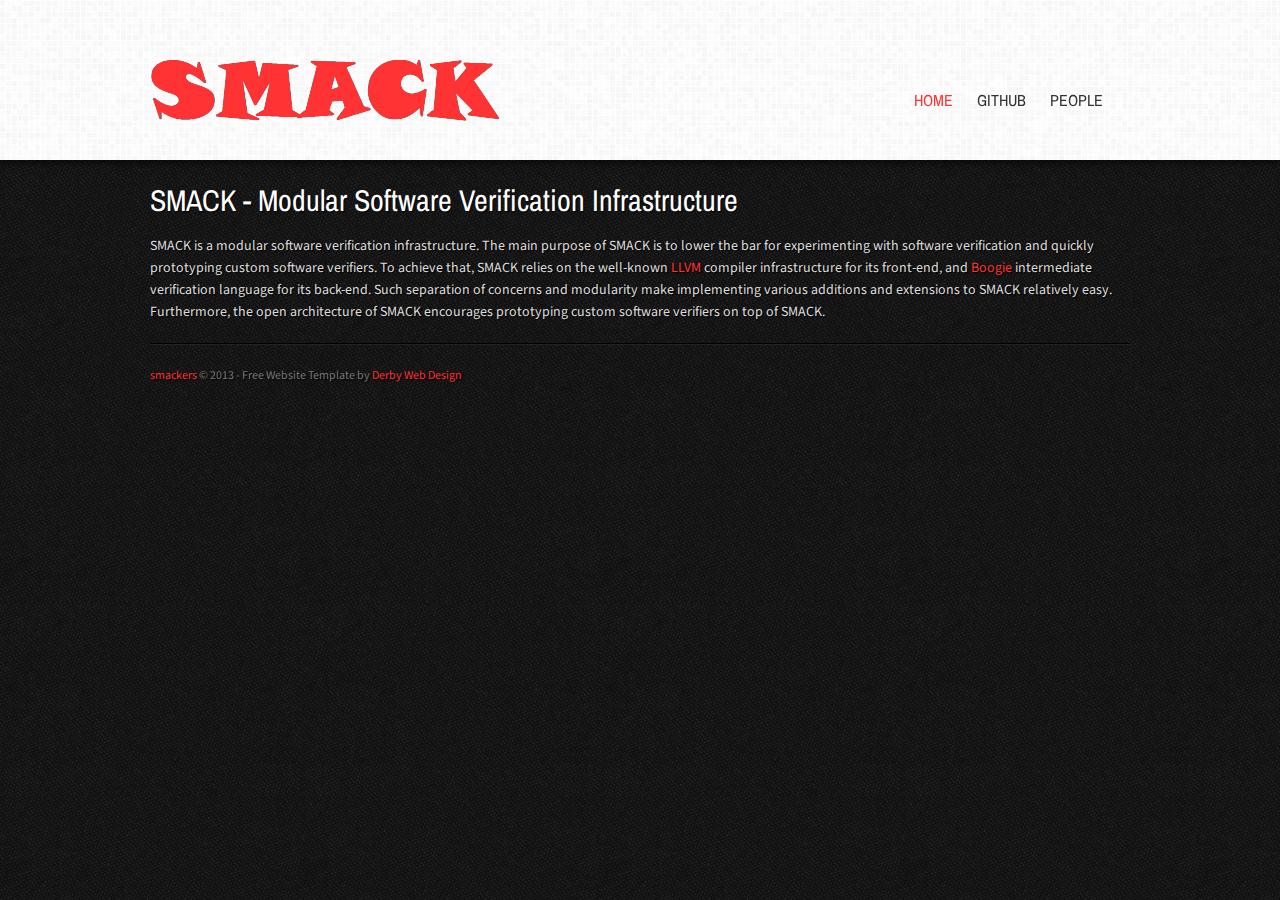
<file: index.html>
<!DOCTYPE html>
<html>
<head>
<title>SMACK - Modular Software Verification Infrastructure</title>
<meta charset="UTF-8">
<!--[if IE]><![endif]-->
<meta name="description" content="">
<meta name="keywords" content="">
<meta name="viewport" content="width=device-width,initial-scale=1">
<link rel="stylesheet" href="css/style.css">
<script src="http://ajax.googleapis.com/ajax/libs/jquery/1.7.1/jquery.min.js"></script>
<script>window.jQuery || document.write('<script src="js/jquery.js"><\/script>')</script>
<script src="js/scripts.js"></script>
<!--[if lt IE 9]><script src="http://html5shiv.googlecode.com/svn/trunk/html5.js"></script><![endif]-->
</head>
<body>

<div id="fixedtop" class="clearfix">
	<div id="headercont" class="clearfix">
    	<div id="headerleft">
        	<a title="" href="#"><img alt="" src="images/smack-logo.png" /></a>
        </div>
    	<div id="headerright">
            <div class="menu">
                <ul>
                    <li class="active"><a title="" href="#">Home</a></li>
                    <li><a title="GitHub" href="http://github.com/smackers/smack">GitHub</a></li>
                    <li><a title="People" href="people.html">People</a></li>
                </ul>
            </div>
        </div>
    </div>
</div>

<div id="maincont" class="clearfix">
    <div id="main">
    	<h1>SMACK - Modular Software Verification Infrastructure</h1>
      <p>
SMACK is a modular software verification infrastructure. The main purpose of
SMACK is to lower the bar for experimenting with software verification and
quickly prototyping custom software verifiers.  To achieve that, SMACK relies
on the well-known <a title="LLVM" href="http://www.llvm.org"
rel="external">LLVM</a> compiler infrastructure for its front-end, and <a
title="Boogie" href="http://boogie.codeplex.com" rel="external">Boogie</a>
intermediate verification language for its back-end. Such separation of
concerns and modularity make implementing various additions and extensions to
SMACK relatively easy.  Furthermore, the open architecture of SMACK encourages
prototyping custom software verifiers on top of SMACK.
      </p>
    	<hr />
    </div>
    <div id="footercont" class="clearfix">
      <p><a title="smackers" href="http://github.com/smackers/" rel="external">smackers</a> &copy; 2013 -
      Free Website Template by <a title="derby website design" href="http://www.derby-webdesign.co.uk/" rel="external">Derby Web Design</a></p>
    </div>
</div>

</body>
</html>
</file>
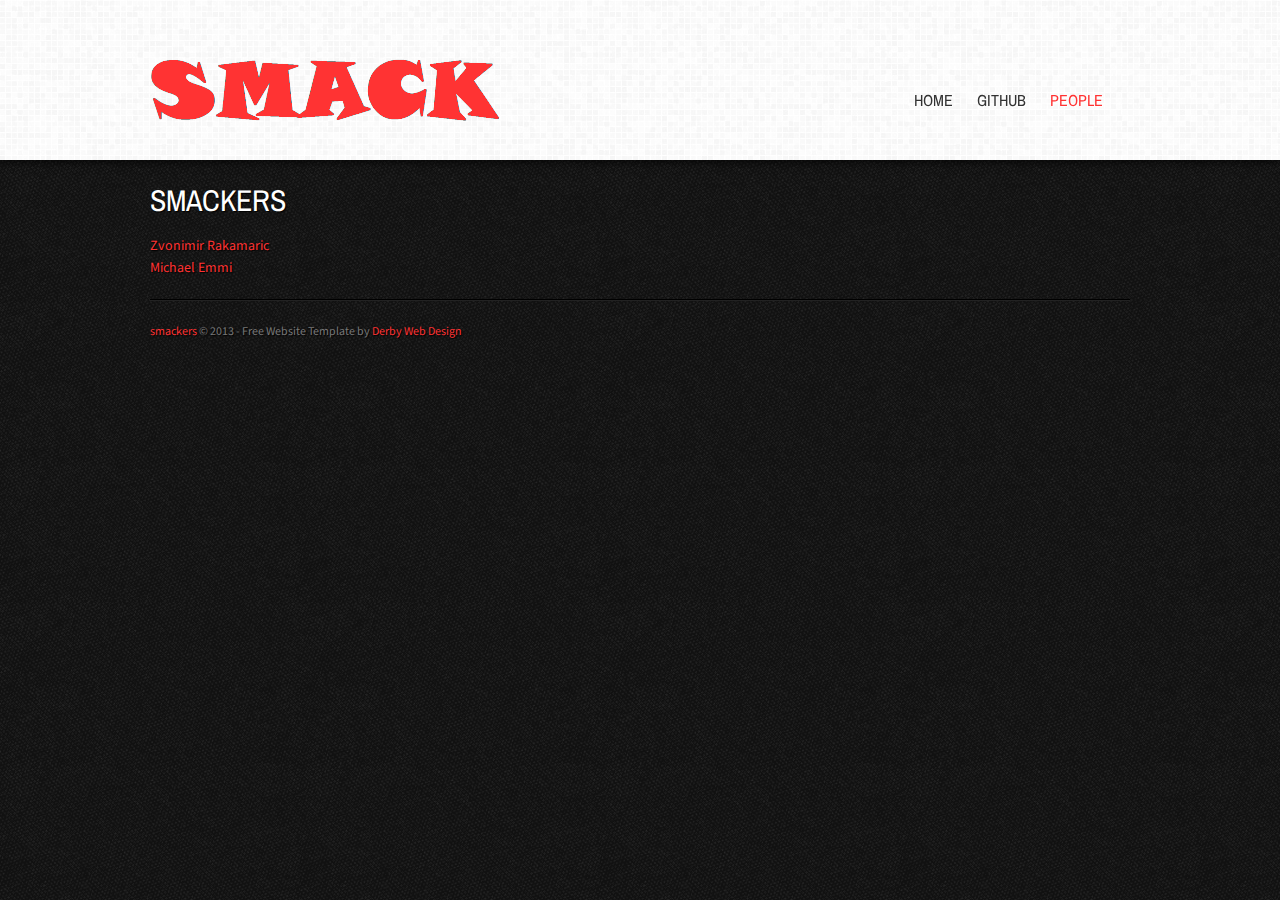
<file: people.html>
<!DOCTYPE html>
<html>
<head>
<title>SMACK - Modular Software Verification Infrastructure</title>
<meta charset="UTF-8">
<!--[if IE]><![endif]-->
<meta name="description" content="">
<meta name="keywords" content="">
<meta name="viewport" content="width=device-width,initial-scale=1">
<link rel="stylesheet" href="css/style.css">
<script src="http://ajax.googleapis.com/ajax/libs/jquery/1.7.1/jquery.min.js"></script>
<script>window.jQuery || document.write('<script src="js/jquery.js"><\/script>')</script>
<script src="js/scripts.js"></script>
<!--[if lt IE 9]><script src="http://html5shiv.googlecode.com/svn/trunk/html5.js"></script><![endif]-->
</head>
<body>

<div id="fixedtop" class="clearfix">
	<div id="headercont" class="clearfix">
    	<div id="headerleft">
        	<a title="Home" href="index.html"><img alt="" src="images/smack-logo.png" /></a>
        </div>
    	<div id="headerright">
            <div class="menu">
                <ul>
                    <li><a title="Home" href="index.html">Home</a></li>
                    <li><a title="GitHub" href="http://github.com/smackers/smack">GitHub</a></li>
                    <li class="active"><a title="People" href="people.html">People</a></li>
                </ul>
            </div>
        </div>
    </div>
</div>

<div id="maincont" class="clearfix">
    <div id="main">
    	<h1>SMACKERS</h1>
      <p>
      <a href="http://www.zvonimir.info/" rel="external">Zvonimir Rakamaric</a><br>
      <a href="http://www.liafa.jussieu.fr/~mje/" rel="external">Michael Emmi</a>
      </p>
    	<hr />
    </div>
    <div id="footercont" class="clearfix">
      <p><a title="smackers" href="http://github.com/smackers/" rel="external">smackers</a> &copy; 2013 -
      Free Website Template by <a title="derby website design" href="http://www.derby-webdesign.co.uk/" rel="external">Derby Web Design</a></p>
    </div>
</div>

</body>
</html>
</file>
<file: css/style.css>
/** Import Reset CSS **/

@import url("reset.css");

/** Import Google fonts **/

@import url("http://fonts.googleapis.com/css?family=Source+Sans+Pro");
@import url("http://fonts.googleapis.com/css?family=Archivo+Narrow");

/** Global Styles **/

html
{
	height: 100%;
	overflow: auto;
	
	-webkit-font-smoothing: antialiased;
	-webkit-text-size-adjust: 100%;
	-ms-text-size-adjust: 100%;
}

body
{
	font-family: "Source Sans Pro", Arial, Verdana, Helvetica, sans-serif;
	font-size: 14px;
	color: #DDD;
	padding: 0 0 25px 0;
	background: #222 url("../images/bg.png") repeat;
}

::selection { background: #F33; color: #FFF; }
::-moz-selection { background: #F33; color: #FFF; }

a { color: #F33; text-decoration: none; -webkit-transition: all 0.2s linear; -moz-transition: all 0.2s linear; -o-transition: all 0.2s linear; transition: all 0.2s linear; }
a:hover { color: #FFF; }

/** Layout Styles **/

#fixedtop
{
	position: fixed;
	width: 100%;
	min-width: 240px;
	height: 160px;
	top: 0;
	background: #EEE url("../images/bg-fixedtop.png") repeat;
	color: #444;
	z-index: 1000;
	
	text-shadow: 1px 1px 1px #FFF;
	
	-moz-box-shadow: 0 0 10px #000;
	-webkit-box-shadow: 0 0 10px #000;
	box-shadow: 0px 0px 10px #000;
}

	#fixedtop #headercont
	{
		width: 80%;
		max-width: 980px;
		margin: 0 auto;
	}
	
		#fixedtop #headercont #headerleft
		{
			float: left;
			width: 350px;
		}
		
			#fixedtop #headercont #headerleft a img
			{
				width: 350px;
				margin: 15px 0 0 0;

				-webkit-transition: all 0.2s linear;
				-moz-transition: all 0.2s linear;
				-o-transition: all 0.2s linear;
				transition: all 0.2s linear;
			}
			
			#fixedtop #headercont #headerleft a:hover img
			{
				opacity: 0.6;
			}
		
		#fixedtop #headercont #headerright
		{
			float: right;
		}
		
			/** Menu **/
			
				#fixedtop #headercont #headerright .menu select
				{
					display: none;
					font-family: inherit;
				}
				
					@media (max-width: 768px)
				 {
						#fixedtop #headercont #headerright .menu ul
						{
							display: none;
						}
						
						#fixedtop #headercont #headerright .menu select
						{
							display: inline-block;
							width: 100%;
							text-transform: none;
							font-family: inherit;
						}
					}
					
				#fixedtop #headercont #headerright ul
				{
					float: right;
					margin: 80px 15px 0 0;
				}
			
					#fixedtop #headercont #headerright ul li
					{
						display: inline;
					}
					
						#fixedtop #headercont #headerright ul li a
						{
							float: left;
							line-height: 40px;
							padding: 0 12px;
							font-weight: 400;
							font-size: 16px;
							text-decoration: none;
							color: #333;
							text-transform: uppercase;
							font-family: "Archivo Narrow", Arial, Helvetica, sans-serif;
						}
						
							#fixedtop #headercont #headerright ul li a:hover, #fixedtop #headercont #headerright ul li.active a
							{
								color: #F33;
							}

#maincont
{
	width: 100%;
	min-width: 240px;
	margin-top: 160px;
	text-shadow: 1px 1px 1px #000;
}

	#maincont #main
	{
		width: 80%;
		max-width: 980px;
		margin: 0 auto;
		padding: 25px 0 0 0;
		line-height: 22px;
	}
	
		#maincont #main p { margin: 0 0 20px 0; }
		#maincont #main h1, #maincont #main h2, #maincont #main h3, #maincont #main h4, #maincont #main h5 { margin: 0 0 20px 0; color: #FFF; font-weight: normal; font-family: "Archivo Narrow", Arial, Helvetica, sans-serif; }
		#maincont #main h1 { font-size: 30px; line-height: 30px; }
		#maincont #main h2 { font-size: 28px; line-height: 28px; }
		#maincont #main h3 { font-size: 26px; line-height: 26px; }
		#maincont #main h4 { font-size: 24px; line-height: 24px; }
		#maincont #main h5 { font-size: 22px; line-height: 22px; }
		#maincont #main ul { margin: 0 0 15px 35px; list-style-type: square; }
		#maincont #main ul li { padding: 0 0 0 2px; }
		#maincont #main ol { margin: 0 0 15px 35px; list-style-type: decimal; }
		#maincont #main ol li { padding: 0 0 0 2px; }
		#maincont #main hr { clear: both; border: 0; height: 0; margin: 0 0 20px 0; border-top: 1px solid #000; border-bottom: 1px solid #222; }
		#maincont #main blockquote { background: #151515; border-left: 3px solid #E2761C; padding: 15px; margin: 0 0 15px 0; }

		/** Portfolio Styles **/

		#maincont #main #portfoliocont ul
		{
			list-style-type: none;
			margin: 0 0 25px 0;
		}
		
			#maincont #main #portfoliocont ul li
			{
				display: block;
				margin: 0 0 10px 0;
			}
			
				#maincont #main #portfoliocont ul li a
				{
					position: relative;
					float: left;
					width: 23%;
					margin: 0 1% 15px 1%;
				}
				
					#maincont #main #portfoliocont ul li a img
					{
						width: 100%;
						height: auto;
						display: block;
					}

						#maincont #main #portfoliocont a .overlay
						{
							position: absolute;
							height: 100%;
							left: 0;
							opacity: 0;
							top: 0;
							width: 100%;
							z-index: 40;
							
							-webkit-transition: all 0.1s linear;
							-moz-transition: all 0.1s linear;
							-o-transition: all 0.1s linear;
							transition: all 0.1s linear;
						}
						
							#maincont #main #portfoliocont a .overlay.link
							{
								background: url("../images/overlay_link.png") no-repeat scroll center center, url("../images/overlay_bg.png") repeat scroll center center transparent;
								display: inline-block;
							}
							
								#maincont #main #portfoliocont a .overlay:hover
								{
									opacity: 1;
								}
								
	/** Footer **/
			
	#maincont #footercont
	{
		width: 80%;
		max-width: 980px;
		margin: 0 auto;
		color: #777;
		line-height: 22px;
		font-size: 12px;
		text-align: left;
		text-shadow: 1px 1px 1px #000;
	}


/** Responsive Magic **/

@media screen and (max-width: 768px)
{
	
	#fixedtop #headercont
	{
		text-align: center;
	}
	
		#fixedtop #headercont #headerleft
		{
			float: none;
			width: 100%;
		}
		
			#fixedtop #headercont #headerleft a img
			{
				width: 100px;
				margin: 15px 0 10px 0;
			}
		
		#fixedtop #headercont #headerright
		{
			float: none;
			width: 100%;
		}
	
	#maincont #main
	{
		text-align: center;
	}
	
	#maincont #main #portfoliocont ul li a
	{
		width: 31.3%;
		margin-bottom: 10px;
	}
	
	#maincont #footercont
	{
		text-align: center;
	}

}

@media screen and (max-width: 480px)
{		
	
	#maincont #main #portfoliocont ul li a
	{
		width: 48%;
		margin-bottom: 6px;
	}
	
	#maincont #footercont
	{
		text-align: center;
	}
	
}
</file>
